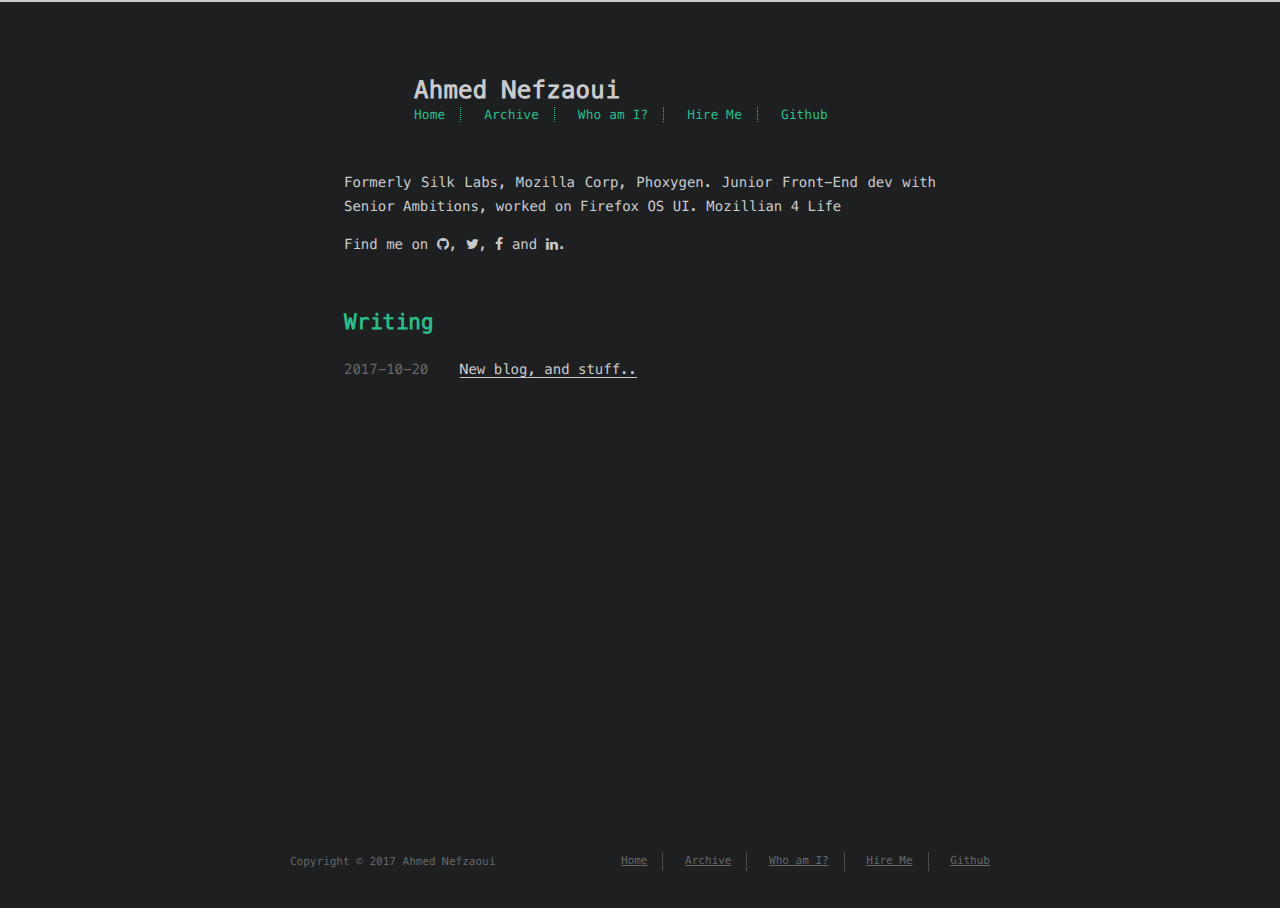
<file: index.html>
<!DOCTYPE html>
<html lang=en>
<head>
    <!-- so meta -->
    <meta charset="utf-8">
    <meta http-equiv="X-UA-Compatible" content="IE=edge">
    <meta name="HandheldFriendly" content="True">
    <meta name="viewport" content="width=device-width, initial-scale=1, maximum-scale=1" />
    <meta name="description" content="Formerly Silk Labs, Mozilla Corp, Phoxygen. Junior Front-End dev with Senior Ambitions, worked on Firefox OS UI. Mozillian 4 Life">
<meta property="og:type" content="website">
<meta property="og:title" content="Ahmed Nefzaoui">
<meta property="og:url" content="http://nef.im/index.html">
<meta property="og:site_name" content="Ahmed Nefzaoui">
<meta property="og:description" content="Formerly Silk Labs, Mozilla Corp, Phoxygen. Junior Front-End dev with Senior Ambitions, worked on Firefox OS UI. Mozillian 4 Life">
<meta property="og:locale" content="en">
<meta name="twitter:card" content="summary">
<meta name="twitter:title" content="Ahmed Nefzaoui">
<meta name="twitter:description" content="Formerly Silk Labs, Mozilla Corp, Phoxygen. Junior Front-End dev with Senior Ambitions, worked on Firefox OS UI. Mozillian 4 Life">
    
    
        
          
              <link rel="shortcut icon" href="/images/favicon.ico">
          
        
        
          
            <link rel="icon" type="image/png" href="/images/favicon-192x192.png" sizes="192x192">
          
        
        
          
            <link rel="apple-touch-icon" sizes="180x180" href="/images/apple-touch-icon.png">
          
        
    
    <!-- title -->
    <title>Ahmed Nefzaoui</title>
    <!-- styles -->
    <link rel="stylesheet" href="/css/style.css">
    <!-- rss -->
    
    
</head>

<body>
    
    <div class="content index width mx-auto px2 my4">
        
          <header id="header">
  <a href="/">
  
    
      <div id="logo" style="background-image: url(https://www.gravatar.com/avatar/050f39eb9a6d24ac5c30dd79579b99dd);"></div>
    
  
    <div id="title">
      <h1>Ahmed Nefzaoui</h1>
    </div>
  </a>
  <div id="nav">
    <ul>
      <li class="icon">
        <a href="#"><i class="fa fa-bars fa-2x"></i></a>
      </li>
      
        <li><a href="/">Home</a></li>
      
        <li><a href="/archives/">Archive</a></li>
      
        <li><a href="/about/">Who am I?</a></li>
      
        <li><a href="/hireme/">Hire Me</a></li>
      
        <li><a href="http://github.com/anefzaoui">Github</a></li>
      
    </ul>
  </div>
</header>

        
        <section id="about">
  
    <p>Formerly Silk Labs, Mozilla Corp, Phoxygen. Junior Front-End dev with Senior Ambitions, worked on Firefox OS UI. Mozillian 4 Life</p>

  
  <p style="display: inline">
    
      Find me on
      <ul id="sociallinks">
        
          <li><a class="icon" target="_blank" href="https://github.com/anefzaoui" title="github"><i class="fa fa-github"></i></a></li>
        
          <li><a class="icon" target="_blank" href="https://twitter.com/ahmednefzaoui" title="twitter"><i class="fa fa-twitter"></i></a></li>
        
          <li><a class="icon" target="_blank" href="https://www.facebook.com/anefzaoui1" title="facebook"><i class="fa fa-facebook"></i></a></li>
        
          <li><a class="icon" target="_blank" href="https://www.linkedin.com/in/nefzaoui/" title="linkedin"><i class="fa fa-linkedin"></i></a></li>
        
      </ul>.
    
  </p>
</section>

<section id="writing">
  <span class="h1"><a href="/archives">Writing</a></span>
  <ul class="post-list">
    
      
    
    
      <li class="post-item">
        
    <div class="meta">
        <time datetime="2017-10-20T06:21:27.502Z" itemprop="datePublished">2017-10-20</time>
    </div>


        <span>
    
        <a class="" href="/2017/10/20/new-blog/">New blog, and stuff..</a>
    


</span>
      </li>
    
  </ul>
  
</section>



    </div>
    
    <footer id="footer">
  <div class="footer-left">
    Copyright &copy; 2017 Ahmed Nefzaoui
  </div>
  <div class="footer-right">
    <nav>
      <ul>
         
          <li><a href="/">Home</a></li>
         
          <li><a href="/archives/">Archive</a></li>
         
          <li><a href="/about/">Who am I?</a></li>
         
          <li><a href="/hireme/">Hire Me</a></li>
         
          <li><a href="http://github.com/anefzaoui">Github</a></li>
        
      </ul>
    </nav>
  </div>
</footer>

</body>
</html>
<!-- styles -->
<link rel="stylesheet" href="/lib/font-awesome/css/font-awesome.min.css">
<link rel="stylesheet" href="/lib/meslo-LG/styles.css">
<link rel="stylesheet" href="/lib/justified-gallery/justifiedGallery.min.css">

<!-- jquery -->
<script src="/lib/jquery/jquery.min.js"></script>
<script src="/lib/justified-gallery/jquery.justifiedGallery.min.js"></script>
<script src="/js/main.js"></script>
<!-- search -->

<!-- Google Analytics -->

    <script type="text/javascript">
        (function(i,s,o,g,r,a,m) {i['GoogleAnalyticsObject']=r;i[r]=i[r]||function() {
        (i[r].q=i[r].q||[]).push(arguments)},i[r].l=1*new Date();a=s.createElement(o),
        m=s.getElementsByTagName(o)[0];a.async=1;a.src=g;m.parentNode.insertBefore(a,m)
        })(window,document,'script','//www.google-analytics.com/analytics.js','ga');
        ga('create', 'UA-28409771-2', 'auto');
        ga('send', 'pageview');
    </script>

<!-- Disqus Comments -->
</file>
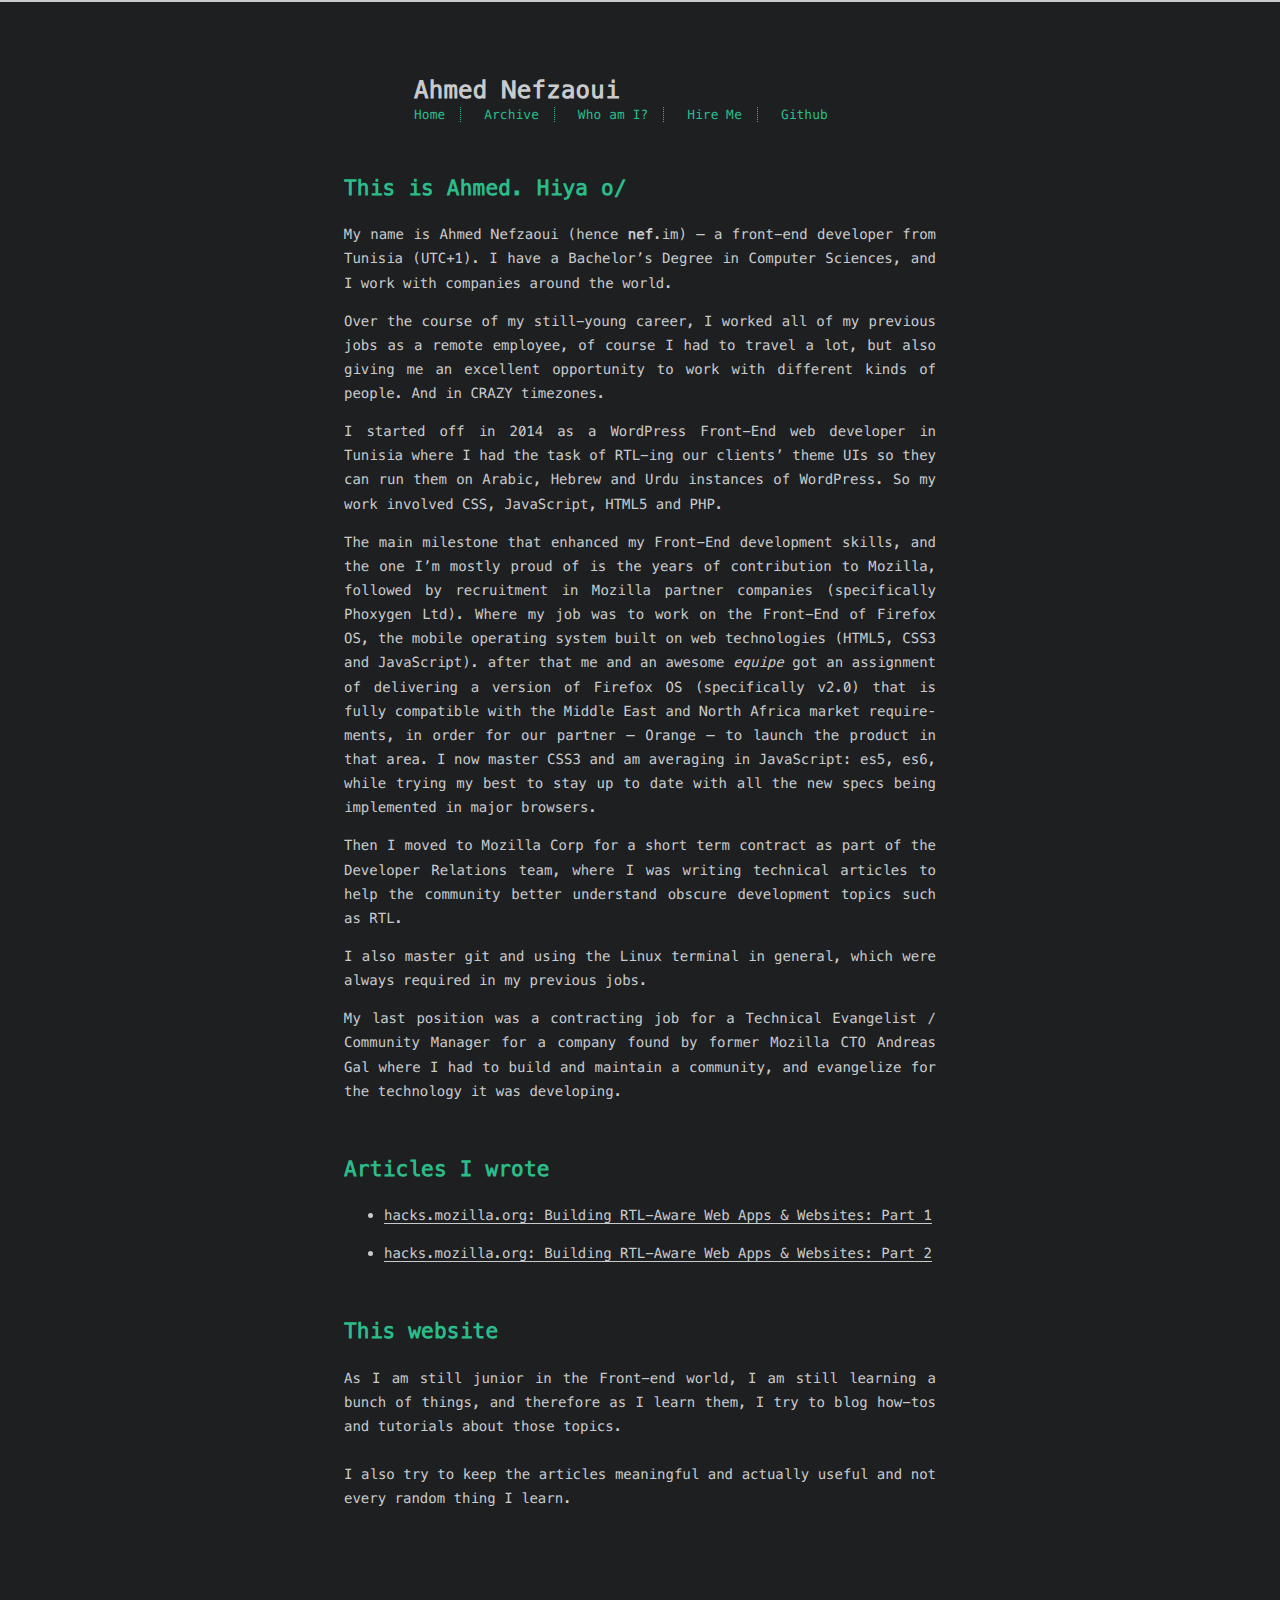
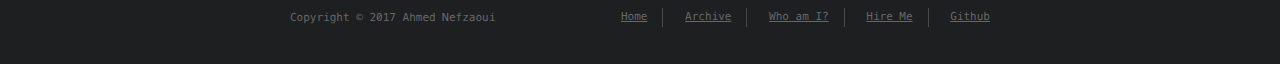
<file: about/index.html>
<!DOCTYPE html>
<html lang=en>
<head>
    <!-- so meta -->
    <meta charset="utf-8">
    <meta http-equiv="X-UA-Compatible" content="IE=edge">
    <meta name="HandheldFriendly" content="True">
    <meta name="viewport" content="width=device-width, initial-scale=1, maximum-scale=1" />
    <meta name="description" content="This is Ahmed. Hiya o/My name is Ahmed Nefzaoui (hence nef.im) – a front-end developer from Tunisia (UTC+1). I have a Bachelor’s Degree in Computer Sciences, and I work with companies around the world">
<meta property="og:type" content="website">
<meta property="og:title" content="About">
<meta property="og:url" content="http://nef.im/about/index.html">
<meta property="og:site_name" content="Ahmed Nefzaoui">
<meta property="og:description" content="This is Ahmed. Hiya o/My name is Ahmed Nefzaoui (hence nef.im) – a front-end developer from Tunisia (UTC+1). I have a Bachelor’s Degree in Computer Sciences, and I work with companies around the world">
<meta property="og:locale" content="en">
<meta property="og:updated_time" content="2017-10-24T07:56:55.905Z">
<meta name="twitter:card" content="summary">
<meta name="twitter:title" content="About">
<meta name="twitter:description" content="This is Ahmed. Hiya o/My name is Ahmed Nefzaoui (hence nef.im) – a front-end developer from Tunisia (UTC+1). I have a Bachelor’s Degree in Computer Sciences, and I work with companies around the world">
    
    
        
          
              <link rel="shortcut icon" href="/images/favicon.ico">
          
        
        
          
            <link rel="icon" type="image/png" href="/images/favicon-192x192.png" sizes="192x192">
          
        
        
          
            <link rel="apple-touch-icon" sizes="180x180" href="/images/apple-touch-icon.png">
          
        
    
    <!-- title -->
    <title>About</title>
    <!-- styles -->
    <link rel="stylesheet" href="/css/style.css">
    <!-- rss -->
    
    
</head>

<body>
    
    <div class="content index width mx-auto px2 my4">
        
          <header id="header">
  <a href="/">
  
    
      <div id="logo" style="background-image: url(https://www.gravatar.com/avatar/050f39eb9a6d24ac5c30dd79579b99dd);"></div>
    
  
    <div id="title">
      <h1>Ahmed Nefzaoui</h1>
    </div>
  </a>
  <div id="nav">
    <ul>
      <li class="icon">
        <a href="#"><i class="fa fa-bars fa-2x"></i></a>
      </li>
      
        <li><a href="/">Home</a></li>
      
        <li><a href="/archives/">Archive</a></li>
      
        <li><a href="/about/">Who am I?</a></li>
      
        <li><a href="/hireme/">Hire Me</a></li>
      
        <li><a href="http://github.com/anefzaoui">Github</a></li>
      
    </ul>
  </div>
</header>

        
        <article class="post" itemscope itemtype="http://schema.org/BlogPosting">
  
  

  <div class="content" itemprop="articleBody">
    <h1 id="This-is-Ahmed-Hiya-o"><a href="#This-is-Ahmed-Hiya-o" class="headerlink" title="This is Ahmed. Hiya o/"></a>This is Ahmed. Hiya o/</h1><p>My name is Ahmed Nefzaoui (hence <strong>nef</strong>.im) – a front-end developer from Tunisia (UTC+1). I have a Bachelor’s Degree in Computer Sciences, and I work with companies around the world.</p>
<p>Over the course of my still-young career, I worked all of my previous jobs as a remote employee, of course I had to travel a lot, but also giving me an excellent opportunity to work with different kinds of people. And in CRAZY timezones.</p>
<p>I started off in 2014 as a WordPress Front-End web developer in Tunisia where I had the task of RTL-ing our clients’ theme UIs so they can run them on Arabic, Hebrew and Urdu instances of WordPress. So my work involved CSS, JavaScript, HTML5 and PHP.</p>
<p>The main milestone that enhanced my Front-End development skills, and the one I’m mostly proud of is the years of contribution to Mozilla, followed by recruitment in Mozilla partner companies (specifically Phoxygen Ltd). Where my job was to work on the Front-End of Firefox OS, the mobile operating system built on web technologies (HTML5, CSS3 and JavaScript). after that me and an awesome <em>equipe</em> got an assignment of delivering a version of Firefox OS (specifically v2.0) that is fully compatible with the Middle East and North Africa market requirements, in order for our partner – Orange – to launch the product in that area. I now master CSS3 and am averaging in JavaScript: es5, es6, while trying my best to stay up to date with all the new specs being implemented in major browsers.</p>
<p>Then I moved to Mozilla Corp for a short term contract as part of the Developer Relations team, where I was writing technical articles to help the community better understand obscure development topics such as RTL.</p>
<p>I also master git and using the Linux terminal in general, which were always required in my previous jobs.</p>
<p>My last position was a contracting job for a Technical Evangelist / Community Manager for a company found by former Mozilla CTO Andreas Gal where I had to build and maintain a community, and evangelize for the technology it was developing.</p>
<h1 id="Articles-I-wrote"><a href="#Articles-I-wrote" class="headerlink" title="Articles I wrote"></a>Articles I wrote</h1><ul>
<li><p><a href="https://hacks.mozilla.org/2015/09/building-rtl-aware-web-apps-and-websites-part-1/" target="_blank" rel="external">hacks.mozilla.org: Building RTL-Aware Web Apps &amp; Websites: Part 1</a></p>
</li>
<li><p><a href="https://hacks.mozilla.org/2015/10/building-rtl-aware-web-apps-websites-part-2/" target="_blank" rel="external">hacks.mozilla.org: Building RTL-Aware Web Apps &amp; Websites: Part 2</a></p>
</li>
</ul>
<h1 id="This-website"><a href="#This-website" class="headerlink" title="This website"></a>This website</h1><p>As I am still junior in the Front-end world, I am still learning a bunch of things, and therefore as I learn them, I try to blog how-tos and tutorials about those topics.<br><br>I also try to keep the articles meaningful and actually useful and not every random thing I learn.</p>

  </div>
</article>

    </div>
    
    <footer id="footer">
  <div class="footer-left">
    Copyright &copy; 2017 Ahmed Nefzaoui
  </div>
  <div class="footer-right">
    <nav>
      <ul>
         
          <li><a href="/">Home</a></li>
         
          <li><a href="/archives/">Archive</a></li>
         
          <li><a href="/about/">Who am I?</a></li>
         
          <li><a href="/hireme/">Hire Me</a></li>
         
          <li><a href="http://github.com/anefzaoui">Github</a></li>
        
      </ul>
    </nav>
  </div>
</footer>

</body>
</html>
<!-- styles -->
<link rel="stylesheet" href="/lib/font-awesome/css/font-awesome.min.css">
<link rel="stylesheet" href="/lib/meslo-LG/styles.css">
<link rel="stylesheet" href="/lib/justified-gallery/justifiedGallery.min.css">

<!-- jquery -->
<script src="/lib/jquery/jquery.min.js"></script>
<script src="/lib/justified-gallery/jquery.justifiedGallery.min.js"></script>
<script src="/js/main.js"></script>
<!-- search -->

<!-- Google Analytics -->

    <script type="text/javascript">
        (function(i,s,o,g,r,a,m) {i['GoogleAnalyticsObject']=r;i[r]=i[r]||function() {
        (i[r].q=i[r].q||[]).push(arguments)},i[r].l=1*new Date();a=s.createElement(o),
        m=s.getElementsByTagName(o)[0];a.async=1;a.src=g;m.parentNode.insertBefore(a,m)
        })(window,document,'script','//www.google-analytics.com/analytics.js','ga');
        ga('create', 'UA-28409771-2', 'auto');
        ga('send', 'pageview');
    </script>

<!-- Disqus Comments -->
</file>
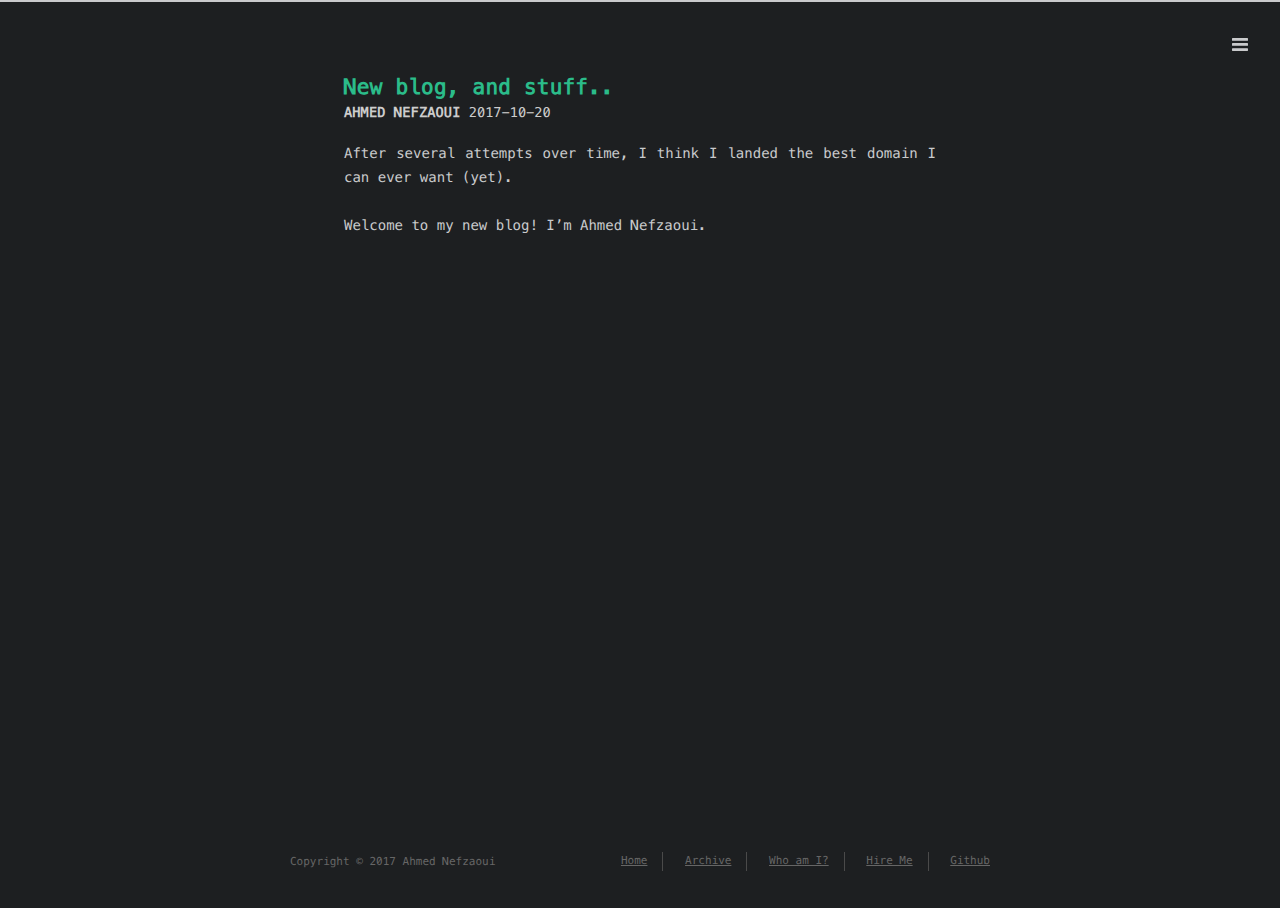
<file: 2017/10/20/new-blog/index.html>
<!DOCTYPE html>
<html lang=en>
<head>
    <!-- so meta -->
    <meta charset="utf-8">
    <meta http-equiv="X-UA-Compatible" content="IE=edge">
    <meta name="HandheldFriendly" content="True">
    <meta name="viewport" content="width=device-width, initial-scale=1, maximum-scale=1" />
    <meta name="description" content="After several attempts over time, I think I landed the best domain I can ever want (yet).Welcome to my new blog! I’m Ahmed Nefzaoui.">
<meta property="og:type" content="article">
<meta property="og:title" content="New blog, and stuff..">
<meta property="og:url" content="http://nef.im/2017/10/20/new-blog/index.html">
<meta property="og:site_name" content="Ahmed Nefzaoui">
<meta property="og:description" content="After several attempts over time, I think I landed the best domain I can ever want (yet).Welcome to my new blog! I’m Ahmed Nefzaoui.">
<meta property="og:locale" content="en">
<meta property="og:updated_time" content="2017-10-22T10:23:55.770Z">
<meta name="twitter:card" content="summary">
<meta name="twitter:title" content="New blog, and stuff..">
<meta name="twitter:description" content="After several attempts over time, I think I landed the best domain I can ever want (yet).Welcome to my new blog! I’m Ahmed Nefzaoui.">
    
    
        
          
              <link rel="shortcut icon" href="/images/favicon.ico">
          
        
        
          
            <link rel="icon" type="image/png" href="/images/favicon-192x192.png" sizes="192x192">
          
        
        
          
            <link rel="apple-touch-icon" sizes="180x180" href="/images/apple-touch-icon.png">
          
        
    
    <!-- title -->
    <title>New blog, and stuff..</title>
    <!-- styles -->
    <link rel="stylesheet" href="/css/style.css">
    <!-- rss -->
    
    
</head>

<body>
    
      <div id="header-post">
  <a id="menu-icon" href="#"><i class="fa fa-bars fa-lg"></i></a>
  <a id="menu-icon-tablet" href="#"><i class="fa fa-bars fa-lg"></i></a>
  <a id="top-icon-tablet" href="#" onclick="$('html, body').animate({ scrollTop: 0 }, 'fast');" style="display:none;"><i class="fa fa-chevron-up fa-lg"></i></a>
  <span id="menu">
    <span id="nav">
      <ul>
         
          <li><a href="/">Home</a></li>
         
          <li><a href="/archives/">Archive</a></li>
         
          <li><a href="/about/">Who am I?</a></li>
         
          <li><a href="/hireme/">Hire Me</a></li>
         
          <li><a href="http://github.com/anefzaoui">Github</a></li>
        
      </ul>
    </span>
    <br/>
    <span id="actions">
      <ul>
        
        
        <li><a class="icon" href="#" onclick="$('html, body').animate({ scrollTop: 0 }, 'fast');"><i class="fa fa-chevron-up" aria-hidden="true" onmouseover="$('#i-top').toggle();" onmouseout="$('#i-top').toggle();"></i></a></li>
        <li><a class="icon" href="#"><i class="fa fa-share-alt" aria-hidden="true" onmouseover="$('#i-share').toggle();" onmouseout="$('#i-share').toggle();" onclick="$('#share').toggle();return false;"></i></a></li>
      </ul>
      <span id="i-prev" class="info" style="display:none;">Previous post</span>
      <span id="i-next" class="info" style="display:none;">Next post</span>
      <span id="i-top" class="info" style="display:none;">Back to top</span>
      <span id="i-share" class="info" style="display:none;">Share post</span>
    </span>
    <br/>
    <div id="share" style="display: none">
      <ul>
  <li><a class="icon" href="http://www.facebook.com/sharer.php?u=http://nef.im/2017/10/20/new-blog/"><i class="fa fa-facebook " aria-hidden="true"></i></a></li>
  <li><a class="icon" href="https://twitter.com/share?url=http://nef.im/2017/10/20/new-blog/&text=New blog, and stuff.."><i class="fa fa-twitter " aria-hidden="true"></i></a></li>
  <li><a class="icon" href="http://www.linkedin.com/shareArticle?url=http://nef.im/2017/10/20/new-blog/&title=New blog, and stuff.."><i class="fa fa-linkedin " aria-hidden="true"></i></a></li>
  <li><a class="icon" href="https://pinterest.com/pin/create/bookmarklet/?url=http://nef.im/2017/10/20/new-blog/&is_video=false&description=New blog, and stuff.."><i class="fa fa-pinterest " aria-hidden="true"></i></a></li>
  <li><a class="icon" href="mailto:?subject=New blog, and stuff..&body=Check out this article: http://nef.im/2017/10/20/new-blog/"><i class="fa fa-envelope " aria-hidden="true"></i></a></li>
  <li><a class="icon" href="https://getpocket.com/save?url=http://nef.im/2017/10/20/new-blog/&title=New blog, and stuff.."><i class="fa fa-get-pocket " aria-hidden="true"></i></a></li>
  <li><a class="icon" href="http://reddit.com/submit?url=http://nef.im/2017/10/20/new-blog/&title=New blog, and stuff.."><i class="fa fa-reddit " aria-hidden="true"></i></a></li>
  <li><a class="icon" href="http://www.stumbleupon.com/submit?url=http://nef.im/2017/10/20/new-blog/&title=New blog, and stuff.."><i class="fa fa-stumbleupon " aria-hidden="true"></i></a></li>
  <li><a class="icon" href="http://digg.com/submit?url=http://nef.im/2017/10/20/new-blog/&title=New blog, and stuff.."><i class="fa fa-digg " aria-hidden="true"></i></a></li>
  <li><a class="icon" href="http://www.tumblr.com/share/link?url=http://nef.im/2017/10/20/new-blog/&name=New blog, and stuff..&description="><i class="fa fa-tumblr " aria-hidden="true"></i></a></li>
</ul>

    </div>
    <div id="toc">
      
    </div>
  </span>
</div>

    
    <div class="content index width mx-auto px2 my4">
        
        <article class="post" itemscope itemtype="http://schema.org/BlogPosting">
  <header>
    
    <h1 class="posttitle" itemprop="name headline">
        New blog, and stuff..
    </h1>



    <div class="meta">
      <span class="author" itemprop="author" itemscope itemtype="http://schema.org/Person">
        <span itemprop="name">Ahmed Nefzaoui</span>
      </span>
      
    <div class="postdate">
        <time datetime="2017-10-20T06:21:27.502Z" itemprop="datePublished">2017-10-20</time>
    </div>


      

    </div>
  </header>
  

  <div class="content" itemprop="articleBody">
    <p>After several attempts over time, I think I landed the best domain I can ever want (yet).<br><br>Welcome to my new blog! I’m Ahmed Nefzaoui.</p>

  </div>
</article>



    </div>
    
      <div id="footer-post-container">
  <div id="footer-post">

    <div id="nav-footer" style="display: none">
      <ul>
         
          <li><a href="/">Home</a></li>
         
          <li><a href="/archives/">Archive</a></li>
         
          <li><a href="/about/">Who am I?</a></li>
         
          <li><a href="/hireme/">Hire Me</a></li>
         
          <li><a href="http://github.com/anefzaoui">Github</a></li>
        
      </ul>
    </div>

    <div id="toc-footer" style="display: none">
      
    </div>

    <div id="share-footer" style="display: none">
      <ul>
  <li><a class="icon" href="http://www.facebook.com/sharer.php?u=http://nef.im/2017/10/20/new-blog/"><i class="fa fa-facebook fa-lg" aria-hidden="true"></i></a></li>
  <li><a class="icon" href="https://twitter.com/share?url=http://nef.im/2017/10/20/new-blog/&text=New blog, and stuff.."><i class="fa fa-twitter fa-lg" aria-hidden="true"></i></a></li>
  <li><a class="icon" href="http://www.linkedin.com/shareArticle?url=http://nef.im/2017/10/20/new-blog/&title=New blog, and stuff.."><i class="fa fa-linkedin fa-lg" aria-hidden="true"></i></a></li>
  <li><a class="icon" href="https://pinterest.com/pin/create/bookmarklet/?url=http://nef.im/2017/10/20/new-blog/&is_video=false&description=New blog, and stuff.."><i class="fa fa-pinterest fa-lg" aria-hidden="true"></i></a></li>
  <li><a class="icon" href="mailto:?subject=New blog, and stuff..&body=Check out this article: http://nef.im/2017/10/20/new-blog/"><i class="fa fa-envelope fa-lg" aria-hidden="true"></i></a></li>
  <li><a class="icon" href="https://getpocket.com/save?url=http://nef.im/2017/10/20/new-blog/&title=New blog, and stuff.."><i class="fa fa-get-pocket fa-lg" aria-hidden="true"></i></a></li>
  <li><a class="icon" href="http://reddit.com/submit?url=http://nef.im/2017/10/20/new-blog/&title=New blog, and stuff.."><i class="fa fa-reddit fa-lg" aria-hidden="true"></i></a></li>
  <li><a class="icon" href="http://www.stumbleupon.com/submit?url=http://nef.im/2017/10/20/new-blog/&title=New blog, and stuff.."><i class="fa fa-stumbleupon fa-lg" aria-hidden="true"></i></a></li>
  <li><a class="icon" href="http://digg.com/submit?url=http://nef.im/2017/10/20/new-blog/&title=New blog, and stuff.."><i class="fa fa-digg fa-lg" aria-hidden="true"></i></a></li>
  <li><a class="icon" href="http://www.tumblr.com/share/link?url=http://nef.im/2017/10/20/new-blog/&name=New blog, and stuff..&description="><i class="fa fa-tumblr fa-lg" aria-hidden="true"></i></a></li>
</ul>

    </div>

    <div id="actions-footer">
      <ul>
        <li id="toc"><a class="icon" href="#" onclick="$('#toc-footer').toggle();return false;"><i class="fa fa-list fa-lg" aria-hidden="true"></i> TOC</a></li>
        <li id="share"><a class="icon" href="#" onclick="$('#share-footer').toggle();return false;"><i class="fa fa-share-alt fa-lg" aria-hidden="true"></i> Share</a></li>
        <li id="top" style="display:none"><a class="icon" href="#" onclick="$('html, body').animate({ scrollTop: 0 }, 'fast');"><i class="fa fa-chevron-up fa-lg" aria-hidden="true"></i> Top</a></li>
        <li id="menu"><a class="icon" href="#" onclick="$('#nav-footer').toggle();return false;"><i class="fa fa-bars fa-lg" aria-hidden="true"></i> Menu</a></li>
      </ul>
    </div>

  </div>
</div>

    
    <footer id="footer">
  <div class="footer-left">
    Copyright &copy; 2017 Ahmed Nefzaoui
  </div>
  <div class="footer-right">
    <nav>
      <ul>
         
          <li><a href="/">Home</a></li>
         
          <li><a href="/archives/">Archive</a></li>
         
          <li><a href="/about/">Who am I?</a></li>
         
          <li><a href="/hireme/">Hire Me</a></li>
         
          <li><a href="http://github.com/anefzaoui">Github</a></li>
        
      </ul>
    </nav>
  </div>
</footer>

</body>
</html>
<!-- styles -->
<link rel="stylesheet" href="/lib/font-awesome/css/font-awesome.min.css">
<link rel="stylesheet" href="/lib/meslo-LG/styles.css">
<link rel="stylesheet" href="/lib/justified-gallery/justifiedGallery.min.css">

<!-- jquery -->
<script src="/lib/jquery/jquery.min.js"></script>
<script src="/lib/justified-gallery/jquery.justifiedGallery.min.js"></script>
<script src="/js/main.js"></script>
<!-- search -->

<!-- Google Analytics -->

    <script type="text/javascript">
        (function(i,s,o,g,r,a,m) {i['GoogleAnalyticsObject']=r;i[r]=i[r]||function() {
        (i[r].q=i[r].q||[]).push(arguments)},i[r].l=1*new Date();a=s.createElement(o),
        m=s.getElementsByTagName(o)[0];a.async=1;a.src=g;m.parentNode.insertBefore(a,m)
        })(window,document,'script','//www.google-analytics.com/analytics.js','ga');
        ga('create', 'UA-28409771-2', 'auto');
        ga('send', 'pageview');
    </script>

<!-- Disqus Comments -->
</file>
<file: css/style.css>
.inline {
  display: inline;
}
.block {
  display: block;
}
.inline-block {
  display: inline-block;
}
.table {
  display: table;
}
.table-cell {
  display: table-cell;
}
.overflow-hidden {
  overflow: hidden;
}
.overflow-scroll {
  overflow: scroll;
}
.overflow-auto {
  overflow: auto;
}
.clearfix:before,
.clearfix:after {
  content: " ";
  display: table;
}
.clearfix:after {
  clear: both;
}
.left {
  float: left;
}
.right {
  float: right;
}
.fit {
  max-width: 100%;
}
.truncate {
  display: inline-block;
  white-space: nowrap;
  overflow: hidden;
  text-overflow: ellipsis;
}
.max-width-1 {
  max-width: 24rem;
}
.max-width-2 {
  max-width: 32rem;
}
.max-width-3 {
  max-width: 48rem;
}
.max-width-4 {
  max-width: 64rem;
}
.border-box {
  box-sizing: border-box;
}
.m0 {
  margin: 0;
}
.mt0 {
  margin-top: 0;
}
.mr0 {
  margin-right: 0;
}
.mb0 {
  margin-bottom: 0;
}
.ml0 {
  margin-left: 0;
}
.mx0 {
  margin-left: 0;
  margin-right: 0;
}
.my0 {
  margin-top: 0;
  margin-bottom: 0;
}
.m1 {
  margin: 0.5rem;
}
.mt1 {
  margin-top: 0.5rem;
}
.mr1 {
  margin-right: 0.5rem;
}
.mb1 {
  margin-bottom: 0.5rem;
}
.ml1 {
  margin-left: 0.5rem;
}
.mx1 {
  margin-left: 0.5rem;
  margin-right: 0.5rem;
}
.my1 {
  margin-top: 0.5rem;
  margin-bottom: 0.5rem;
}
.m2 {
  margin: 1rem;
}
.mt2 {
  margin-top: 1rem;
}
.mr2 {
  margin-right: 1rem;
}
.mb2 {
  margin-bottom: 1rem;
}
.ml2 {
  margin-left: 1rem;
}
.mx2 {
  margin-left: 1rem;
  margin-right: 1rem;
}
.my2 {
  margin-top: 1rem;
  margin-bottom: 1rem;
}
.m3 {
  margin: 2rem;
}
.mt3 {
  margin-top: 2rem;
}
.mr3 {
  margin-right: 2rem;
}
.mb3 {
  margin-bottom: 2rem;
}
.ml3 {
  margin-left: 2rem;
}
.mx3 {
  margin-left: 2rem;
  margin-right: 2rem;
}
.my3 {
  margin-top: 2rem;
  margin-bottom: 2rem;
}
.m4 {
  margin: 4rem;
}
.mt4 {
  margin-top: 4rem;
}
.mr4 {
  margin-right: 4rem;
}
.mb4 {
  margin-bottom: 4rem;
}
.ml4 {
  margin-left: 4rem;
}
.mx4 {
  margin-left: 4rem;
  margin-right: 4rem;
}
.my4 {
  margin-top: 4rem;
  margin-bottom: 4rem;
}
.mxn1 {
  margin-left: -0.5rem;
  margin-right: -0.5rem;
}
.mxn2 {
  margin-left: -1rem;
  margin-right: -1rem;
}
.mxn3 {
  margin-left: -2rem;
  margin-right: -2rem;
}
.mxn4 {
  margin-left: -4rem;
  margin-right: -4rem;
}
.ml-auto {
  margin-left: auto;
}
.mr-auto {
  margin-right: auto;
}
.mx-auto {
  margin-left: auto;
  margin-right: auto;
}
.p0 {
  padding: 0;
}
.pt0 {
  padding-top: 0;
}
.pr0 {
  padding-right: 0;
}
.pb0 {
  padding-bottom: 0;
}
.pl0 {
  padding-left: 0;
}
.px0 {
  padding-left: 0;
  padding-right: 0;
}
.py0 {
  padding-top: 0;
  padding-bottom: 0;
}
.p1 {
  padding: 0.5rem;
}
.pt1 {
  padding-top: 0.5rem;
}
.pr1 {
  padding-right: 0.5rem;
}
.pb1 {
  padding-bottom: 0.5rem;
}
.pl1 {
  padding-left: 0.5rem;
}
.py1 {
  padding-top: 0.5rem;
  padding-bottom: 0.5rem;
}
.px1 {
  padding-left: 0.5rem;
  padding-right: 0.5rem;
}
.p2 {
  padding: 1rem;
}
.pt2 {
  padding-top: 1rem;
}
.pr2 {
  padding-right: 1rem;
}
.pb2 {
  padding-bottom: 1rem;
}
.pl2 {
  padding-left: 1rem;
}
.py2 {
  padding-top: 1rem;
  padding-bottom: 1rem;
}
.px2 {
  padding-left: 1rem;
  padding-right: 1rem;
}
.p3 {
  padding: 2rem;
}
.pt3 {
  padding-top: 2rem;
}
.pr3 {
  padding-right: 2rem;
}
.pb3 {
  padding-bottom: 2rem;
}
.pl3 {
  padding-left: 2rem;
}
.py3 {
  padding-top: 2rem;
  padding-bottom: 2rem;
}
.px3 {
  padding-left: 2rem;
  padding-right: 2rem;
}
.p4 {
  padding: 4rem;
}
.pt4 {
  padding-top: 4rem;
}
.pr4 {
  padding-right: 4rem;
}
.pb4 {
  padding-bottom: 4rem;
}
.pl4 {
  padding-left: 4rem;
}
.py4 {
  padding-top: 4rem;
  padding-bottom: 4rem;
}
.px4 {
  padding-left: 4rem;
  padding-right: 4rem;
}
.content h1,
.content .h1 {
  letter-spacing: 0.01em;
  font-size: 1.5em;
  font-style: normal;
  font-weight: 700;
  color: #2bbc8a;
  margin-top: 3rem;
  margin-bottom: 1rem;
  display: block;
  -moz-osx-font-smoothing: grayscale;
  -webkit-font-smoothing: antialiased;
}
.content h2,
.content .h2 {
  position: relative;
  font-size: 1rem;
  font-weight: bold;
  text-transform: none;
  letter-spacing: normal;
  margin-top: 2rem;
  margin-bottom: 0.5rem;
  color: #eee;
  display: block;
}
.content h3 {
  font-size: 0.9rem;
  font-weight: bold;
  text-decoration: underline;
  color: #eee;
}
.content h4,
.content h5,
.content h6 {
  font-size: 0.9rem;
  font-weight: normal;
  color: #ccc;
  border-bottom: 1px dashed #ccc;
  display: inline;
  text-decoration: none;
}
.content h3,
.content h4,
.content h5,
.content h6 {
  margin-top: 0.9rem;
  margin-bottom: 0.5rem;
}
.content hr {
  border: 1px dashed #ccc;
}
.content strong {
  font-weight: bold;
}
.content em,
.content cite {
  font-style: italic;
}
.content sup,
.content sub {
  font-size: 0.75em;
  line-height: 0;
  position: relative;
  vertical-align: baseline;
}
.content sup {
  top: -0.5em;
}
.content sub {
  bottom: -0.2em;
}
.content small {
  font-size: 0.85em;
}
.content acronym,
.content abbr {
  border-bottom: 1px dotted;
}
.content ul,
.content ol,
.content dl {
  line-height: 1.725;
}
.content ul ul,
.content ol ul,
.content ul ol,
.content ol ol {
  margin-top: 0;
  margin-bottom: 0;
}
.content ol {
  list-style: decimal;
}
.content dt {
  font-weight: bold;
}
.content table {
  width: 100%;
  font-size: 12px;
  border-collapse: collapse;
  text-align: left;
}
.content th {
  font-size: 13px;
  font-weight: bold;
  color: #eee;
  border-bottom: 1px dashed #ccc;
  padding: 8px 8px;
}
.content td {
  border-bottom: none;
  padding: 9px 8px 0px 8px;
}
*,
*:before,
*:after {
  box-sizing: border-box;
}
html {
  height: 100%;
  border-top: 2px solid #c9cacc;
  -webkit-text-size-adjust: 100%;
  -ms-text-size-adjust: 100%;
}
body {
  color: #c9cacc;
  background-color: #1d1f21;
  font-size: 14px;
  font-family: "Menlo", "Meslo LG", monospace;
  font-weight: 400;
  line-height: 1.725;
  text-rendering: geometricPrecision;
  min-height: 100%;
  display: flex;
  flex-direction: column;
  -moz-osx-font-smoothing: grayscale;
  -webkit-font-smoothing: antialiased;
}
.content {
  flex: 1;
}
.content p {
  -moz-hyphens: auto;
  -ms-hyphens: auto;
  -webkit-hyphens: auto;
  hyphens: auto;
}
.content pre,
.content code {
  -moz-hyphens: manual;
  -ms-hyphens: manual;
  -webkit-hyphens: manual;
  hyphens: manual;
}
.content a {
  text-decoration: none;
  color: #c9cacc;
  background-repeat: repeat-x;
  background-position: bottom;
  background-size: 100% 6px;
  background-image: linear-gradient(transparent, transparent 5px, #c9cacc 5px, #c9cacc);
}
.content a:hover {
  background-image: linear-gradient(transparent, transparent 4px, #d480aa 4px, #d480aa);
}
.content a.icon {
  background: none;
}
.content a.icon:hover {
  color: #d480aa;
}
.content h1 a,
.content .h1 a,
.content h2 a,
.content h3 a,
.content h4 a,
.content h5 a,
.content h6 a {
  color: inherit;
  text-decoration: none;
  background: none;
}
.content h1 a:hover,
.content .h1 a:hover,
.content h2 a:hover,
.content h3 a:hover,
.content h4 a:hover,
.content h5 a:hover,
.content h6 a:hover {
  background-repeat: repeat-x;
  background-position: bottom;
  background-size: 100% 6px;
  background-image: linear-gradient(transparent, transparent 6px, #d480aa 6px, #d480aa);
}
@media (min-width: 540px) {
  .image-wrap {
    flex-direction: row;
    margin-bottom: 2rem;
  }
  .image-wrap .image-block {
    margin-right: 2rem;
    flex: 1 0 35%;
  }
  .image-wrap p {
    flex: 1 0 65%;
  }
}
.width {
  width: 100%;
  max-width: 39rem;
}
@media (max-width: 480px) {
  .px3 {
    padding-left: 1rem;
    padding-right: 1rem;
  }
  .my4 {
    margin-top: 2rem;
    margin-bottom: 2rem;
  }
}
@media (min-width: 480px) {
  p {
    text-align: justify;
  }
}
#header {
  max-width: 710px;
  width: 100%;
  margin: 0 auto 3rem auto;
}
#header h1,
#header .h1 {
  letter-spacing: 0.01em;
  font-size: 1.5rem;
  line-height: 2rem;
  font-style: normal;
  font-weight: 700;
  color: #c9cacc;
  margin-top: 0;
  margin-bottom: 0;
  -moz-osx-font-smoothing: grayscale;
  -webkit-font-smoothing: antialiased;
}
#header a {
  color: inherit;
  text-decoration: none;
  background: none;
}
#header #logo {
  display: inline-block;
  float: left;
  margin-right: 20px;
  width: 50px;
  height: 50px;
  background-repeat: no-repeat;
  background-size: 50px 50px;
  border-radius: 5px;
  -webkit-filter: grayscale(100%);
  filter: grayscale(100%);
}
#header #nav {
  letter-spacing: 0.01em;
  font-size: 0.8rem;
  font-style: normal;
  font-weight: 200;
  color: #2bbc8a;
}
#header #nav ul {
  list-style-type: none;
  margin: 0;
  padding: 0;
  line-height: 15px;
}
#header #nav ul a {
  margin-right: 15px;
  color: color-accent;
}
#header #nav ul a:hover {
  background-repeat: repeat-x;
  background-position: bottom;
  background-size: 100% 6px;
  background-image: linear-gradient(transparent, transparent 5px, #2bbc8a 5px, #2bbc8a);
}
#header #nav ul li {
  display: inline-block;
  vertical-align: middle;
  margin-right: 15px;
  border-right: 1px dotted #2bbc8a;
}
#header #nav ul .icon {
  display: none;
}
#header #nav ul li:last-child {
  border-right: 0;
  margin-right: 0;
}
#header #nav ul li:last-child a {
  margin-right: 0;
}
#header:hover #logo {
  -webkit-filter: none;
  filter: none;
}
@media screen and (max-width: 480px) {
  #header #title {
    padding-top: 9px;
    padding-bottom: 9px;
  }
  #header #nav ul a:hover {
    background: none;
  }
  #header #nav ul li {
    display: none;
    border-right: 0;
  }
  #header #nav ul li.icon {
    display: inline-block;
    position: absolute;
    top: 55px;
    right: 1rem;
  }
  #header #nav ul.responsive li {
    display: block;
  }
  #header #nav li:not(:first-child) {
    padding-top: 1rem;
    padding-left: 70px;
    font-size: 1rem;
  }
}
#header-post {
  position: fixed;
  top: 2rem;
  right: 0;
  display: inline-block;
  float: right;
}
#header-post a {
  color: inherit;
  text-decoration: none;
  background: none;
}
#header-post a.icon {
  background: none;
}
#header-post a.icon:hover {
  color: #d480aa;
}
#header-post ol {
  list-style-type: none;
}
#header-post ul {
  list-style-type: none;
  margin: 0;
  padding: 0;
  display: inline-block;
}
#header-post ul li {
  margin-right: 15px;
  display: inline-block;
  vertical-align: middle;
}
#header-post ul li:last-child {
  margin-right: 0;
}
#header-post #menu-icon {
  float: right;
  margin-left: 15px;
  margin-right: 2rem;
}
#header-post #menu-icon:hover {
  color: #2bbc8a;
}
#header-post #menu-icon-tablet {
  float: right;
  margin-left: 15px;
  margin-right: 2rem;
}
#header-post #menu-icon-tablet:hover {
  color: #2bbc8a;
}
#header-post #top-icon-tablet {
  margin-left: 15px;
  margin-right: 2rem;
  bottom: 2rem;
  right: 2rem;
  position: fixed;
}
#header-post #top-icon-tablet:hover {
  color: #2bbc8a;
}
#header-post .active {
  color: #2bbc8a;
}
#header-post #menu {
  visibility: hidden;
  margin-right: 2rem;
}
#header-post #nav {
  letter-spacing: 0.01em;
  font-size: 0.8rem;
  font-style: normal;
  font-weight: 200;
  color: #2bbc8a;
}
#header-post #nav ul {
  line-height: 15px;
}
#header-post #nav ul a {
  margin-right: 15px;
  color: color-accent;
}
#header-post #nav ul a:hover {
  background-repeat: repeat-x;
  background-position: bottom;
  background-size: 100% 6px;
  background-image: linear-gradient(transparent, transparent 5px, #2bbc8a 5px, #2bbc8a);
}
#header-post #nav ul li {
  border-right: 1px dotted #2bbc8a;
}
#header-post #nav ul li:last-child {
  border-right: 0;
  margin-right: 0;
}
#header-post #nav ul li:last-child a {
  margin-right: 0;
}
#header-post #actions {
  float: right;
  margin-top: 2rem;
  margin-right: 2rem;
  width: 100%;
  text-align: right;
}
#header-post #actions ul {
  display: block;
}
#header-post #actions .info {
  display: block;
  font-style: italic;
}
#header-post #share {
  clear: both;
  text-align: right;
  padding-top: 1rem;
  margin-right: 2rem;
}
#header-post #share li {
  margin: 0;
  display: block;
}
#header-post #toc {
  clear: both;
  text-align: right;
  margin-top: 1rem;
  padding-right: 2rem;
  max-width: 20em;
  float: right;
  overflow: auto;
  max-height: calc(95vh - 7rem);
}
#header-post #toc a:hover {
  color: #d480aa;
}
#header-post #toc .toc-level-1 > .toc-link {
  display: none;
}
#header-post #toc .toc-level-2 {
  font-size: 0.8rem;
  color: #c9cacc;
}
#header-post #toc .toc-level-2:before {
  content: "#";
  color: #2bbc8a;
}
#header-post #toc .toc-level-3 {
  font-size: 0.7rem;
  color: #b3b3b3;
}
#header-post #toc .toc-level-4 {
  font-size: 0.4rem;
  color: #666;
}
#header-post #toc .toc-level-5 {
  display: none;
}
#header-post #toc .toc-level-6 {
  display: none;
}
#header-post #toc .toc-number {
  display: none;
}
@media screen and (max-width: 500px) {
  #header-post {
    display: none;
  }
}
@media screen and (max-width: 900px) {
  #header-post #menu-icon {
    display: none;
  }
  #header-post #actions {
    display: none;
  }
}
@media screen and (max-width: 1199px) {
  #header-post #toc {
    display: none;
  }
}
@media screen and (min-width: 900px) {
  #header-post #menu-icon-tablet {
    display: none !important;
  }
  #header-post #top-icon-tablet {
    display: none !important;
  }
}
@media screen and (min-width: 1199px) {
  #header-post #actions {
    width: auto;
  }
  #header-post #actions ul {
    display: inline-block;
    float: right;
  }
  #header-post #actions .info {
    float: left;
    margin-right: 2rem;
    font-style: italic;
    display: inline;
  }
}
#footer-post {
  bottom: 0;
  left: 0;
  right: 0;
  position: fixed;
  transition: opacity 0.2s;
  width: 100%;
  z-index: 5000000;
  background: #212326;
  border-top: 1px solid #666673;
}
#footer-post a {
  color: inherit;
  text-decoration: none;
  background: none;
}
#footer-post a.icon {
  background: none;
}
#footer-post a.icon:hover {
  color: #d480aa;
}
#footer-post #nav-footer {
  margin-left: 1rem;
  margin-right: 1rem;
  text-align: center;
}
#footer-post #nav-footer a {
  color: #2bbc8a;
  font-size: 1rem;
}
#footer-post #nav-footer a:hover {
  background-repeat: repeat-x;
  background-position: bottom;
  background-size: 100% 6px;
  background-image: linear-gradient(transparent, transparent 5px, #2bbc8a 5px, #2bbc8a);
}
#footer-post #nav-footer ul {
  list-style-type: none;
  margin: 0;
  padding: 0;
  display: table;
  width: 100%;
}
#footer-post #nav-footer ul li {
  display: inline-table;
  width: 20%;
  padding: 10px;
  vertical-align: middle;
}
#footer-post #actions-footer {
  text-align: center;
  margin-top: 1rem;
  margin-bottom: 1rem;
  width: 100%;
}
#footer-post #actions-footer a {
  color: #2bbc8a;
}
#footer-post #actions-footer ul {
  list-style-type: none;
  margin: 0;
  padding: 0;
  display: table;
  width: 100%;
}
#footer-post #actions-footer ul li {
  display: table-cell;
  vertical-align: middle;
}
#footer-post #share-footer {
  margin-left: 1rem;
  margin-right: 1rem;
  text-align: center;
}
#footer-post #share-footer ul {
  list-style-type: none;
  margin: 0;
  padding: 0;
  display: table;
  width: 100%;
}
#footer-post #share-footer ul li {
  display: inline-table;
  width: 20%;
  padding: 10px;
  vertical-align: middle;
}
#footer-post #toc-footer {
  clear: both;
  text-align: left;
  padding-top: 1rem;
}
#footer-post #toc-footer ol {
  list-style-type: none;
  padding-left: 20px;
}
#footer-post #toc-footer ol li {
  line-height: 30px;
}
#footer-post #toc-footer a:hover {
  color: #d480aa;
}
#footer-post #toc-footer .toc-level-1 > .toc-link {
  display: none;
}
#footer-post #toc-footer .toc-level-2 {
  font-size: 0.8rem;
  color: #c9cacc;
}
#footer-post #toc-footer .toc-level-2:before {
  content: "#";
  color: #2bbc8a;
}
#footer-post #toc-footer .toc-level-3 {
  font-size: 0.7rem;
  color: #b3b3b3;
  color: #666;
  line-height: 15px;
}
#footer-post #toc-footer .toc-level-4 {
  display: none;
}
#footer-post #toc-footer .toc-level-5 {
  display: none;
}
#footer-post #toc-footer .toc-level-6 {
  display: none;
}
#footer-post #toc-footer .toc-number {
  display: none;
}
@media screen and (min-width: 500px) {
  #footer-post-container {
    display: none;
  }
}
#sociallinks {
  display: inline-block;
  list-style: none;
  padding: 0;
  margin: 0;
}
#sociallinks li {
  display: inline-block;
}
#sociallinks li:after {
  content: ", ";
}
#sociallinks li:last-child:after {
  content: "";
}
#sociallinks li:nth-last-child(2):after {
  content: " and ";
}
.post-list {
  padding: 0;
}
.post-list .post-item {
  list-style-type: none;
  margin-left: 0;
  margin-bottom: 1rem;
}
.post-list .post-item .meta {
  display: block;
  font-size: 14px;
  color: #666;
  min-width: 100px;
  margin-right: 16px;
}
@media (min-width: 480px) {
  .post-list .post-item {
    display: flex;
    margin-bottom: 5px;
  }
  .post-list .post-item .meta {
    text-align: left;
  }
}
.project-list {
  padding: 0;
  list-style: none;
}
.project-list .project-item {
  margin-bottom: 5px;
}
article header .posttitle {
  margin-top: 0;
  margin-bottom: 0;
  text-transform: none;
  font-size: 1.5em;
  line-height: 1.25;
}
article header .meta {
  margin-top: 0;
  margin-bottom: 1rem;
}
article header .meta * {
  color: #ccc;
  font-size: 0.85rem;
}
article header .author {
  text-transform: uppercase;
  letter-spacing: 0.01em;
  font-weight: 700;
}
article header .postdate {
  display: inline;
}
article .content h2:before {
  content: "#";
  color: #2bbc8a;
  position: absolute;
  left: -1rem;
  top: -4px;
  font-size: 1.2rem;
  font-weight: bold;
}
article .content img,
article .content video {
  max-width: 100%;
  height: auto;
  display: block;
  margin: auto;
}
article .content .video-container {
  position: relative;
  padding-top: 56.25%;
  height: 0;
  overflow: hidden;
}
article .content .video-container iframe,
article .content .video-container object,
article .content .video-container embed {
  position: absolute;
  top: 0;
  left: 0;
  width: 100%;
  height: 100%;
  margin-top: 0;
}
article .content blockquote {
  background: inherit;
  color: #ccffb6;
  border-left: 0px solid #ccc;
  margin: 1rem 10px;
  padding: 0.5em 10px;
  quotes: "\201C" "\201D" "\2018" "\2019";
}
article .content blockquote p {
  margin: 0;
}
article .content blockquote:before {
  color: #ccffb6;
  content: "\201C";
  font-size: 2em;
  line-height: 0.1em;
  margin-right: 0.25em;
  vertical-align: -0.4em;
}
article .content blockquote footer {
  color: #666;
  font-size: 11px;
  margin: line-height 0;
}
article .content blockquote footer a {
  color: #666;
  background-image: linear-gradient(transparent, transparent 5px, #666 5px, #666);
}
article .content blockquote footer a:hover {
  color: #999;
  background-image: linear-gradient(transparent, transparent 4px, #999 4px, #999);
}
article .content blockquote footer cite:before {
  content: "—";
  padding: 0 0.5em;
}
article .content .pullquote {
  text-align: left;
  width: 45%;
  margin: 0;
}
article .content .pullquote.left {
  margin-left: 0.5em;
  margin-right: 1em;
}
article .content .pullquote.right {
  margin-right: 0.5em;
  margin-left: 1em;
}
article .content .caption {
  color: color-grey;
  display: block;
  font-size: 0.9em;
  margin-top: 0.5em;
  position: relative;
  text-align: center;
}
.posttitle {
  text-transform: none;
  font-size: 1.5em;
  line-height: 1.25;
}
.article-tag .tag-link:before {
  content: "#";
}
@media (min-width: 480px) {
  .article-tag {
    display: inline;
  }
  .article-tag:before {
    content: "|";
  }
}
#archive .post-list {
  padding: 0;
}
#archive .post-list .post-item {
  list-style-type: none;
  margin-left: 0;
  margin-bottom: 1rem;
}
#archive .post-list .post-item .meta {
  display: block;
  font-size: 14px;
  color: #666;
  min-width: 100px;
  margin-right: 16px;
}
@media (min-width: 480px) {
  #archive .post-list .post-item {
    display: flex;
    margin-left: 1rem;
    margin-bottom: 5px;
  }
  #archive .post-list .post-item .meta {
    text-align: left;
  }
}
.blog-post-comments {
  margin-top: 4rem;
}
#footer {
  padding-top: 10px;
  padding-bottom: 10px;
  color: #666;
  font-size: 11px;
  max-width: 700px;
  width: 100%;
  margin: 0 auto 1rem auto;
  vertical-align: top;
  text-align: center;
}
#footer ul {
  margin: 0;
  padding: 0;
  list-style: none;
}
#footer li {
  display: inline-block;
  vertical-align: middle;
  margin-right: 15px;
  border-right: 1px solid #4a4a4a;
}
#footer li a {
  margin-right: 15px;
}
#footer li:last-child {
  border-right: 0;
  margin-right: 0;
}
#footer li:last-child a {
  margin-right: 0;
}
#footer a {
  color: #666;
}
#footer a:hover {
  color: #999;
}
#footer .footer-left {
  height: 20px;
  line-height: 20px;
  vertical-align: middle;
}
@media (min-width: 39rem) {
  #footer {
    padding-top: 20px;
    padding-bottom: 20px;
  }
  #footer .footer-left {
    float: left;
  }
  #footer .footer-right {
    float: right;
  }
}
.pagination {
  display: inline-block;
  margin-top: 2rem;
  text-align: center;
  width: 100%;
}
.pagination .page-number {
  color: #c9cacc;
  font-size: 0.8rem;
}
.pagination a {
  color: #c9cacc;
  padding: 4px 6px;
  text-decoration: none;
  border-radius: 5px;
  background-color: #2bbc8a;
  background-image: none;
}
.pagination a:hover {
  background-image: none;
}
.pagination a:hover:not(.active) {
  color: #eee;
}
.search-input {
  width: 100%;
  font-size: 1.2rem;
  color: #1d1f21;
  background-color: #eee;
  -webkit-border-radius: 5px;
  -moz-border-radius: 5px;
  border-radius: 5px;
  border: solid 1px #ccc;
  padding: 4px 7px;
  outline: none;
  -webkit-appearance: none;
}
.search-input:focus {
  border: solid 1px #2bbc8a;
}
#search-result ul.search-result-list {
  list-style-type: none;
  padding: 0px;
}
#search-result li {
  margin: 2em auto;
}
#search-result a.search-result-title {
  line-height: 1.2;
  font-weight: bold;
  color: #c9cacc;
  text-transform: capitalize;
  background-image: none;
}
#search-result p.search-result {
  margin: 0.4em auto;
  max-height: 13em;
  overflow: hidden;
  font-size: 0.8em;
  text-align: justify;
}
#search-result em.search-keyword {
  color: #d480aa;
  border-bottom: 1px dashed #d480aa;
  font-weight: bold;
}
.search-no-result {
  display: none;
  padding-bottom: 0.5em;
  color: #c9cacc;
}
.highlight {
  color: #d1d9e1;
  background: #474949;
}
.highlight .code .comment,
.highlight .code .quote {
  color: #969896;
  font-style: italic;
}
.highlight .code .keyword,
.highlight .code .selector-tag,
.highlight .code .literal,
.highlight .code .type,
.highlight .code .addition {
  color: #c9c;
}
.highlight .code .number,
.highlight .code .selector-attr,
.highlight .code .selector-pseudo {
  color: #f99157;
}
.highlight .code .string,
.highlight .code .doctag,
.highlight .code .regexp {
  color: #8abeb7;
}
.highlight .code .title,
.highlight .code .name,
.highlight .code .section,
.highlight .code .built_in {
  color: #b5bd68;
}
.highlight .code .variable,
.highlight .code .template-variable,
.highlight .code .selector-id,
.highlight .code .class .title {
  color: #fc6;
}
.highlight .code .section,
.highlight .code .name,
.highlight .code .strong {
  font-weight: bold;
}
.highlight .code .symbol,
.highlight .code .bullet,
.highlight .code .subst,
.highlight .code .meta,
.highlight .code .link {
  color: #f99157;
}
.highlight .code .deletion {
  color: #dc322f;
}
.highlight .code .formula {
  background: #eee8d5;
}
.highlight .code .attr,
.highlight .code .attribute {
  color: #81a2be;
}
.highlight .code .emphasis {
  font-style: italic;
}
pre {
  font-family: "Menlo", "Meslo LG", monospace;
  font-size: 13px;
  padding: 10px 15px;
  padding-bottom: 0;
  line-height: 22px;
  -webkit-border-radius: 4px;
  border-radius: 4px;
  border: 1px dotted #666;
  overflow-x: auto;
}
code {
  -webkit-border-radius: 2px;
  border-radius: 2px;
  border: 1px dotted #666;
  padding: 0 5px;
}
pre code {
  border: none;
  display: block;
  padding: 0;
}
.highlight {
  font-family: "Menlo", "Meslo LG", monospace;
  background: #212326;
  -webkit-border-radius: 4px;
  border-radius: 4px;
  padding: 10px 15px;
  overflow-x: auto;
  margin: 1rem 0 1rem 0;
}
.highlight figcaption {
  zoom: 1;
  margin: -5px 0 5px;
  font-size: 0.9em;
  color: #999;
}
.highlight figcaption a {
  float: right;
}
.highlight figcaption:before,
.highlight figcaption content: "" {
  display: table;
}
.highlight figcaption:after {
  clear: both;
}
.highlight pre {
  padding: 0;
  border: none;
  background: none;
}
.highlight table {
  width: auto;
}
.highlight td.gutter {
  text-align: right;
}
.highlight .line {
  height: 22px;
}
</file>
<file: lib/meslo-LG/styles.css>
@font-face {
  font-family: 'Meslo LG';
  font-style: normal;
  src: local('Meslo LG S'), url(fonts/MesloLGS-Regular.ttf) format('truetype');
}
</file>
<file: lib/justified-gallery/justifiedGallery.min.css>
/*!
 * Justified Gallery - v3.6.1
 * http://miromannino.github.io/Justified-Gallery/
 * Copyright (c) 2015 Miro Mannino
 * Licensed under the MIT license.
 */
@-webkit-keyframes justified-gallery-show-caption-animation{from{opacity:0}to{opacity:.7}}@-moz-keyframes justified-gallery-show-caption-animation{from{opacity:0}to{opacity:.7}}@-o-keyframes justified-gallery-show-caption-animation{from{opacity:0}to{opacity:.7}}@keyframes justified-gallery-show-caption-animation{from{opacity:0}to{opacity:.7}}@-webkit-keyframes justified-gallery-show-entry-animation{from{opacity:0}to{opacity:1}}@-moz-keyframes justified-gallery-show-entry-animation{from{opacity:0}to{opacity:1}}@-o-keyframes justified-gallery-show-entry-animation{from{opacity:0}to{opacity:1}}@keyframes justified-gallery-show-entry-animation{from{opacity:0}to{opacity:1}}.justified-gallery{width:100%;position:relative;overflow:hidden}.justified-gallery>a,.justified-gallery>div{position:absolute;display:inline-block;overflow:hidden;opacity:0;filter:alpha(opacity=0)}.justified-gallery>a>img,.justified-gallery>div>img,.justified-gallery>a>a>img,.justified-gallery>div>a>img{position:absolute;top:50%;left:50%;margin:0;padding:0;border:0}.justified-gallery>a>.caption,.justified-gallery>div>.caption{display:none;position:absolute;bottom:0;padding:5px;background-color:#000;left:0;right:0;margin:0;color:#fff;font-size:12px;font-weight:300;font-family:sans-serif}.justified-gallery>a>.caption.caption-visible,.justified-gallery>div>.caption.caption-visible{display:initial;opacity:.7;filter:"alpha(opacity=70)";-webkit-animation:justified-gallery-show-caption-animation 500ms 0 ease;-moz-animation:justified-gallery-show-caption-animation 500ms 0 ease;-ms-animation:justified-gallery-show-caption-animation 500ms 0 ease}.justified-gallery>.entry-visible{opacity:1;filter:alpha(opacity=100);-webkit-animation:justified-gallery-show-entry-animation 500ms 0 ease;-moz-animation:justified-gallery-show-entry-animation 500ms 0 ease;-ms-animation:justified-gallery-show-entry-animation 500ms 0 ease}.justified-gallery>.jg-filtered{display:none}.justified-gallery>.spinner{position:absolute;bottom:0;margin-left:-24px;padding:10px 0;left:50%;opacity:initial;filter:initial;overflow:initial}.justified-gallery>.spinner>span{display:inline-block;opacity:0;filter:alpha(opacity=0);width:8px;height:8px;margin:0 4px;background-color:#000;border-top-left-radius:6px;border-top-right-radius:6px;border-bottom-right-radius:6px;border-bottom-left-radius:6px}
</file>
